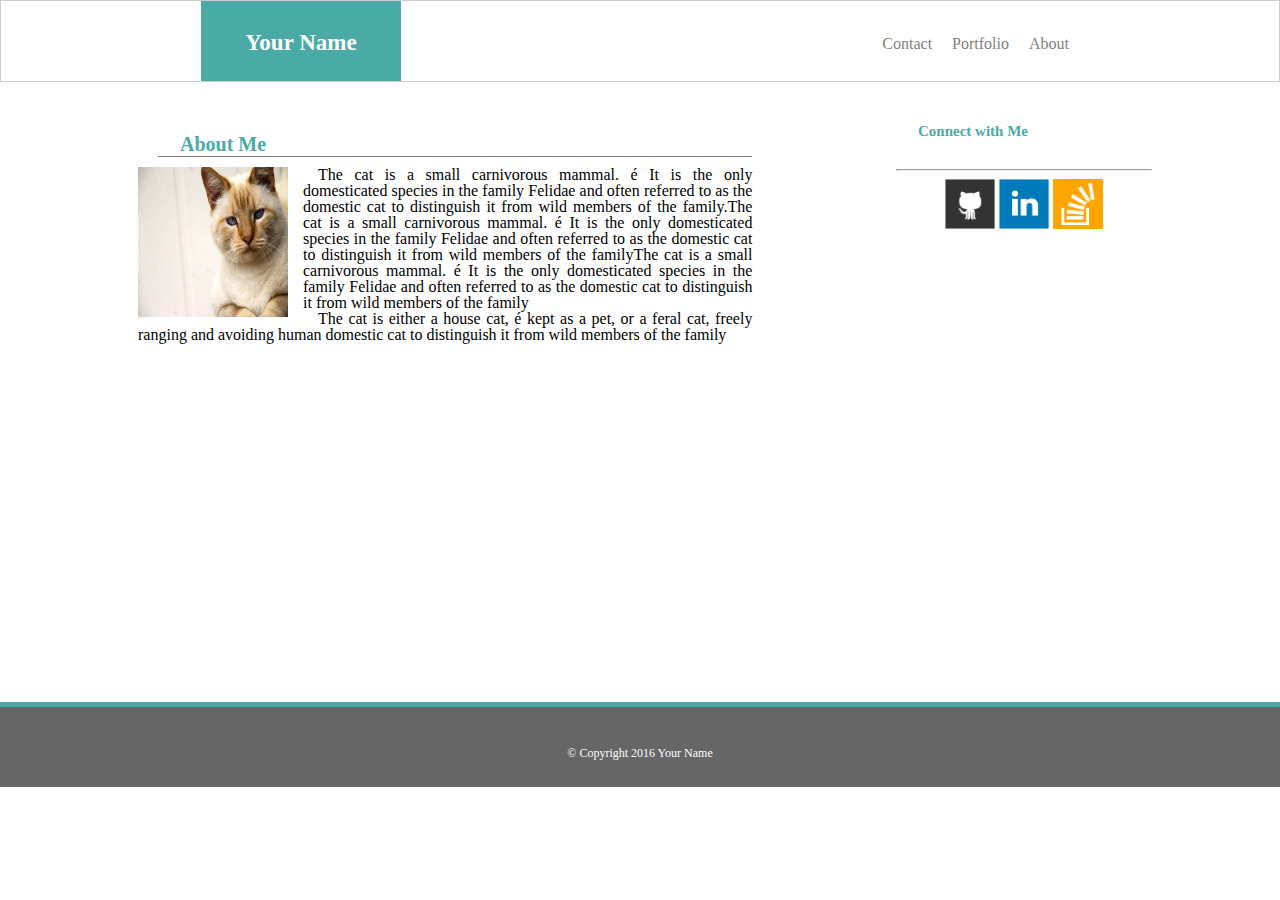
<file: index.html>
<!DOCTYPE html>
<html lang="en">
<head>
    <meta charset="UTF-8">
    <meta name="viewport" content="width=, initial-scale=1.0">
    <meta http-equiv="X-UA-Compatible" content="ie=edge">
    <title>Document</title>
    <link rel="stylesheet" href="css/reset.css">
    <link rel="stylesheet" href="css/style.css">
</head>
<body>

<header>
        <h1 class="name">Your Name</h1>
        <ul>
            <li> 
                <a href="index.html" >About</a>
            </li>
            <li>  
                <a href="portfolio.html">Portfolio </a> 
            </li>
            <li> 
                <a href="contact.html">Contact</a> 
            </li>
        </ul>
</header>
<div class="container">
    <div class="about">
        <h1>About Me</h1>
        <img src="img/cat.jpg">
        <p>
            The cat is a small carnivorous mammal. &eacute;
            It is the only domesticated species in the family Felidae and often referred to as the domestic cat to distinguish it from wild members of the family.The cat is a small carnivorous mammal. &eacute;
            It is the only domesticated species in the family Felidae and often referred to as the domestic cat to distinguish it from wild members of the familyThe cat is a small carnivorous mammal. &eacute;
            It is the only domesticated species in the family Felidae and often referred to as the domestic cat to distinguish it from wild members of the family
        </p>
        <p>
            The cat is either a house cat, &eacute; kept as a pet, 
            or a feral cat, freely ranging and avoiding human domestic cat to distinguish it from wild members of the family 
        </p>
    </div>
    <div class="connect">
        <h2>Connect with Me</h2>
        <hr>
        <center>
            <img width="50" src="img/github-128.png" >
            <img width="50" src="img/linkedin-128.png" >
            <img width="50" src="img/stackoverflow-128.png" >
        </center>
    </div>
</div>
    <footer> 
        <p>
            © Copyright 2016 Your Name
        </p>    
    </footer>
</body>
</html>
</file>
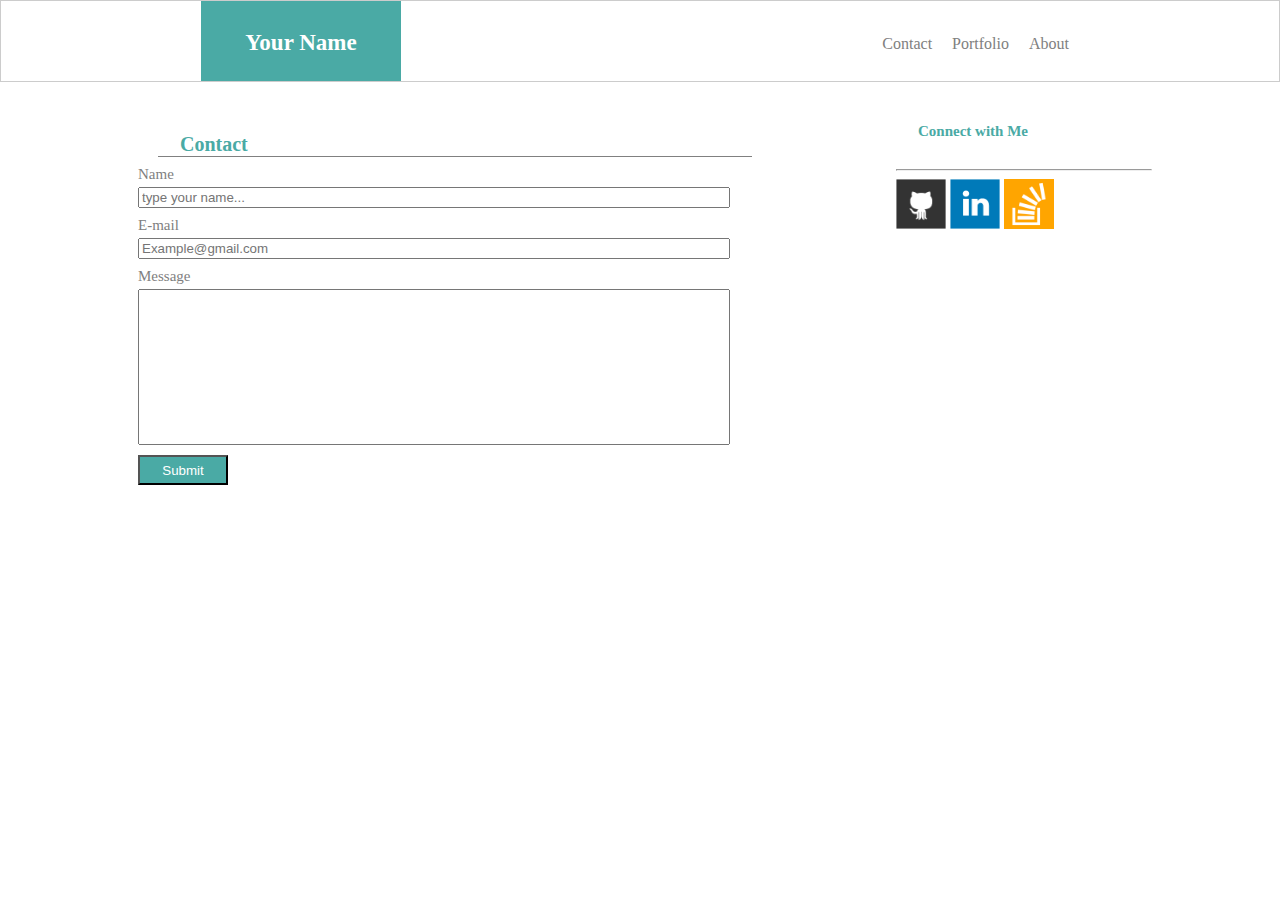
<file: contact.html>
<!DOCTYPE html>
<html lang="en">
<head>
    <meta charset="UTF-8">
    <meta name="viewport" content="width=, initial-scale=1.0">
    <meta http-equiv="X-UA-Compatible" content="ie=edge">
    <title>Document</title>
    <link rel="stylesheet" href="css/reset.css">
    <link rel="stylesheet" href="css/style.css">
</head>
<body>

<header>
        <h1>Your Name</h1>
        <ul>
            <li> 
                <a href="index.html" >About</a>
            </li>
            <li>  
                <a href="portfolio.html">Portfolio </a> 
            </li>
            <li> 
                <a href="contact.html">Contact</a> 
            </li>
        </ul>
</header>
<div class="container">
        
    <div class="about">
        <h1>Contact</h1>
        
            <label for="names">Name</label>
            <input type="text" id="names" placeholder="type your name...">
            <label class="label" for="email">E-mail</label>
            <input type="email" id="email" placeholder="Example@gmail.com">
            <label for="text">Message</label>
            <input class="write" type="text" id="text" placeholder="">
            <input class="inp" type="submit" value="Submit">
    </div>

    <div class="connect">
        <h2>Connect with Me</h2>
        <hr>
        <aside>
            <img width="50" src="img/github-128.png" >
            <img width="50" src="img/linkedin-128.png" >
            <img width="50" src="img/stackoverflow-128.png" >
        </aside>
    </div>
</div>
        <!--------------------------------------------->


</body>

</html>
</file>
<file: css/style.css>
}
body{ 
font-family: Georgia ;
background: rgb(192, 187, 187) ;

} 
header {
    height: 80px;
    border: solid 1px #cccccc; 
    background-color: white;
    margin-bottom: 20px;
}
header h1
{
    background: #4aaaa5;
    width: 200px;
    float: left;
    margin-left: 200px;
    height: 50px;
    text-align: center;
    padding-top: 30px;
    color: white;
    font-weight: bold;
    font-size: 23px;
}
header ul li a{
    float: right;
    padding: 10px;
    text-decoration: none;
    color: grey;
    
}
header ul
{
    margin-right: 200px;
    margin-top: 25px;
}
.container .about
{
    padding: 10px;
    margin: 0 auto;
    float: left;
    height: 400px;
    width: 60%;
    background: #ffffff;
}

.container .about h1
{
    font-weight: bold;
    
    font-size: 20px;
    color: #4aaaa5 ;
    height: 15px;
    padding: 22px;
    margin-bottom: 10px;
    border-bottom:1px solid grey;
    box-sizing: border-box; 
}
.container .about img {
    float: left;
    position: relative;
    width: 150px;
    height: 150px;
    margin-right: 15px;
    
}
.container .about p{
    text-indent: 15px;
    text-align: justify;
}

.connect {
    float: right;
    height: 200px;
    width: 25%;
    background: #ffffff;
    
}
.connect h2 {
    font-weight: bold;
    font-size: 15px;
    color:#4aaaa5;
    padding: 22px;
}
.connect .logos{
    margin: 0 auto;
}


footer {
    clear: both;
    height: 80px;
    border-top: 5px solid #4aaaa5 ;
    background-color: #666666;
    
}
footer p {
    text-align: center;
    margin-top: 40px;
    font-size: 12px;
    color: #ffffff
} 
/*************/
.container {
    width: 80%;
    height: 600px;
    margin: 0 auto;
}
.section {
    width: 580px;
    margin: 0 auto ;
} 
.container h1 {
    font-weight: bold;
   margin-left: 20px;
   font-size: 20px;
   color: #4aaaa5;
   height: 15px;
   padding: 22px;
   
}
input {
   
    width: 95%;
    margin-top: 5px;
    
}
.inp {
    width: 90px;
    height: 30px;
    margin-top: 10px;
    margin-bottom: 10px;
    background: #4aaaa5;
    color: white;
}
.write {
    height: 150px;
    
}
label {
    color: gray;
    font-size: 15px;
    display: block;
    margin-top: 10px;
}

@media only screen and (max-width: 700px){
    .h1 {
    
        width: 100%;
        background-color: red;
    }
    .name {
        width:100%
    }
    .container {
        width:100%;
        
    }
    .about {
        width:100%;
    }
</file>
